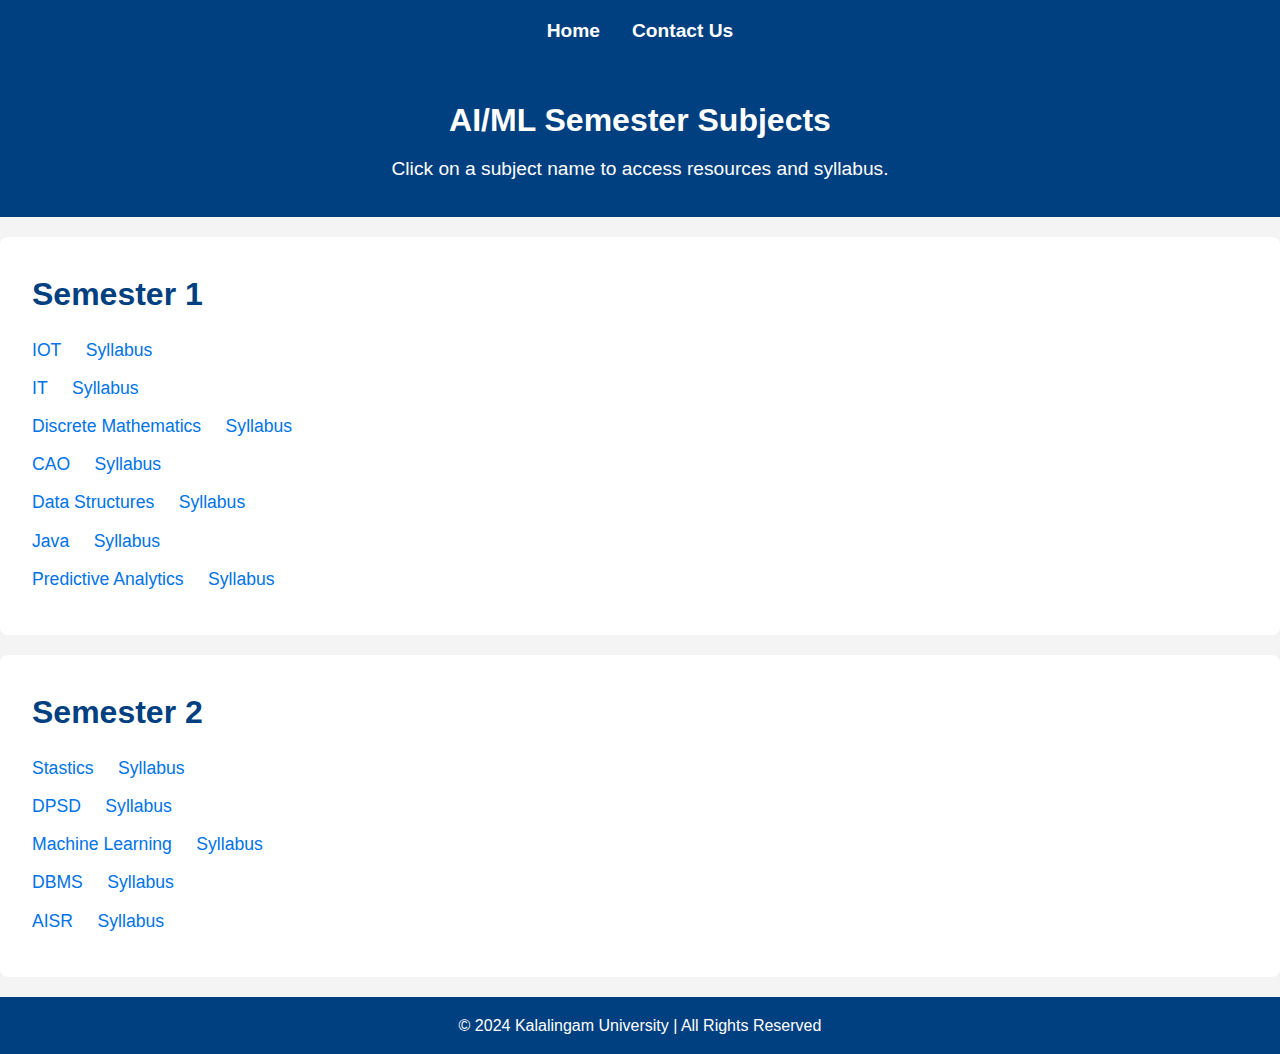
<file: aiml.html>
<!DOCTYPE html>
<html lang="en">
<head>
    <meta charset="UTF-8">
    <meta name="viewport" content="width=device-width, initial-scale=1.0">
    <title>AI/ML Semester Subjects</title>
    <link rel="stylesheet" href="style.css">
</head>
<body>
    <!-- Navigation Bar -->
    <nav class="navbar">
        <ul>
            <li><a href="index.html">Home</a></li>
            <li><a href="contact.html">Contact Us</a></li>
        </ul>
    </nav>

    <!-- Header -->
    <header>
        <h1>AI/ML Semester Subjects</h1>
        <p>Click on a subject name to access resources and syllabus.</p>
    </header>

    <!-- AI/ML Semester 1 -->
    <section class="semester">
        <h2>Semester 1</h2>
        <ul class="subject-list">
            <li>
                <a href="https://drive.google.com/your-resource-link-1" target="_blank">IOT</a>
                <a href="https://drive.google.com/your-syllabus-link-1" target="_blank" class="syllabus-link">Syllabus</a>
            </li>
            <li>
                <a href="https://drive.google.com/your-resource-link-2" target="_blank">IT</a>
                <a href="https://drive.google.com/your-syllabus-link-2" target="_blank" class="syllabus-link">Syllabus</a>
            </li>
            <li>
                <a href="https://drive.google.com/your-resource-link-3" target="_blank">Discrete Mathematics</a>
                <a href="https://drive.google.com/your-syllabus-link-3" target="_blank" class="syllabus-link">Syllabus</a>
            </li>
            <li>
                <a href="https://drive.google.com/your-resource-link-1" target="_blank">CAO</a>
                <a href="https://drive.google.com/your-syllabus-link-1" target="_blank" class="syllabus-link">Syllabus</a>
            </li>
            <li>
                <a href="https://drive.google.com/your-resource-link-2" target="_blank">Data Structures</a>
                <a href="https://drive.google.com/your-syllabus-link-2" target="_blank" class="syllabus-link">Syllabus</a>
            </li>
            <li>
                <a href="https://drive.google.com/your-resource-link-3" target="_blank">Java</a>
                <a href="https://drive.google.com/your-syllabus-link-3" target="_blank" class="syllabus-link">Syllabus</a>
            </li>
            <li>
                <a href="https://drive.google.com/your-resource-link-3" target="_blank">Predictive Analytics</a>
                <a href="https://drive.google.com/your-syllabus-link-3" target="_blank" class="syllabus-link">Syllabus</a>
            </li>
        </ul>
    </section>

    <!-- AI/ML Semester 2 -->
    <section class="semester">
        <h2>Semester 2</h2>
        <ul class="subject-list">
            <li>
                <a href="https://drive.google.com/your-resource-link-4" target="_blank">Stastics</a>
                <a href="https://drive.google.com/your-syllabus-link-4" target="_blank" class="syllabus-link">Syllabus</a>
            </li>
            <li>
                <a href="https://drive.google.com/your-resource-link-5" target="_blank">DPSD</a>
                <a href="https://drive.google.com/your-syllabus-link-5" target="_blank" class="syllabus-link">Syllabus</a>
            </li>
            <li>
                <a href="https://drive.google.com/your-resource-link-6" target="_blank">Machine Learning</a>
                <a href="https://drive.google.com/your-syllabus-link-6" target="_blank" class="syllabus-link">Syllabus</a>
            </li>
            <li>
                <a href="https://drive.google.com/your-resource-link-5" target="_blank">DBMS</a>
                <a href="https://drive.google.com/your-syllabus-link-5" target="_blank" class="syllabus-link">Syllabus</a>
            </li>
            <li>
                <a href="https://drive.google.com/your-resource-link-6" target="_blank">AISR</a>
                <a href="https://drive.google.com/your-syllabus-link-6" target="_blank" class="syllabus-link">Syllabus</a>
            </li>
        </ul>
    </section>

    <!-- Footer -->
    <footer>
        <p>&copy; 2024 Kalalingam University | All Rights Reserved</p>
    </footer>

    <script src="script.js"></script>
</body>
</html>
</file>
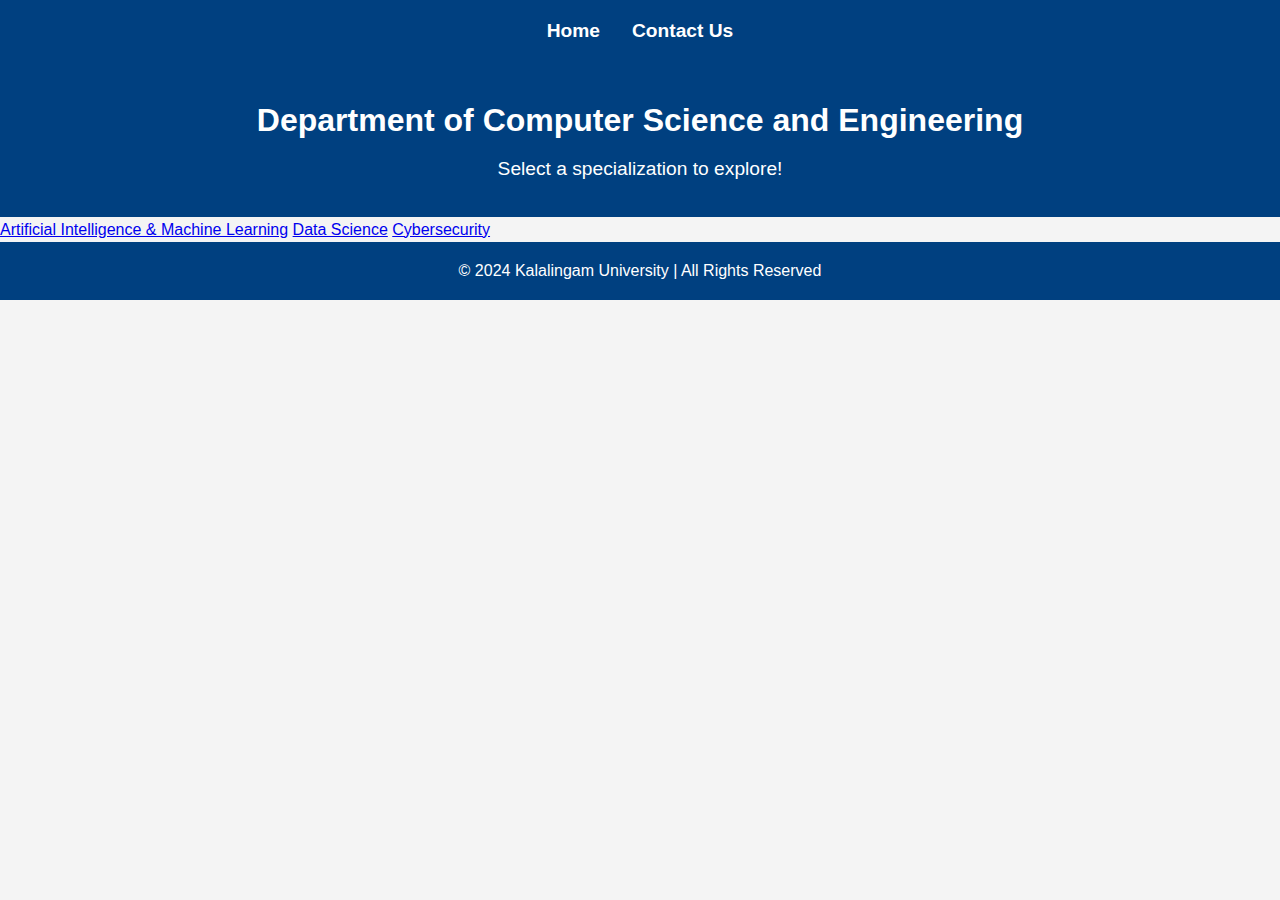
<file: cse.html>
<!DOCTYPE html>
<html lang="en">
<head>
    <meta charset="UTF-8">
    <meta name="viewport" content="width=device-width, initial-scale=1.0">
    <title>CSE - Kalalingam University</title>
    <link rel="stylesheet" href="style.css">
</head>
<body>
     <!-- Navigation Bar -->
     <nav class="navbar">
        <ul>
            <li><a href="../index.html">Home</a></li>
            <li><a href="../contact.html">Contact Us</a></li>
        </ul>
    </nav>
    <!-- Header -->
    <header>
        <h1>Department of Computer Science and Engineering</h1>
        <p>Select a specialization to explore!</p>
    </header>

    <!-- Specializations -->
    <section class="specializations">
        <a href="semesters/aiml.html" class="specialization-card">Artificial Intelligence & Machine Learning</a>
        <a href="../specializations/datascience_years.html" class="specialization-card">Data Science</a>
        <a href="../specializations/cybersecurity_years.html" class="specialization-card">Cybersecurity</a>
    </section>

    <!-- Footer -->
    <footer>
        <p>&copy; 2024 Kalalingam University | All Rights Reserved</p>
    </footer>
</body>
</html>
</file>
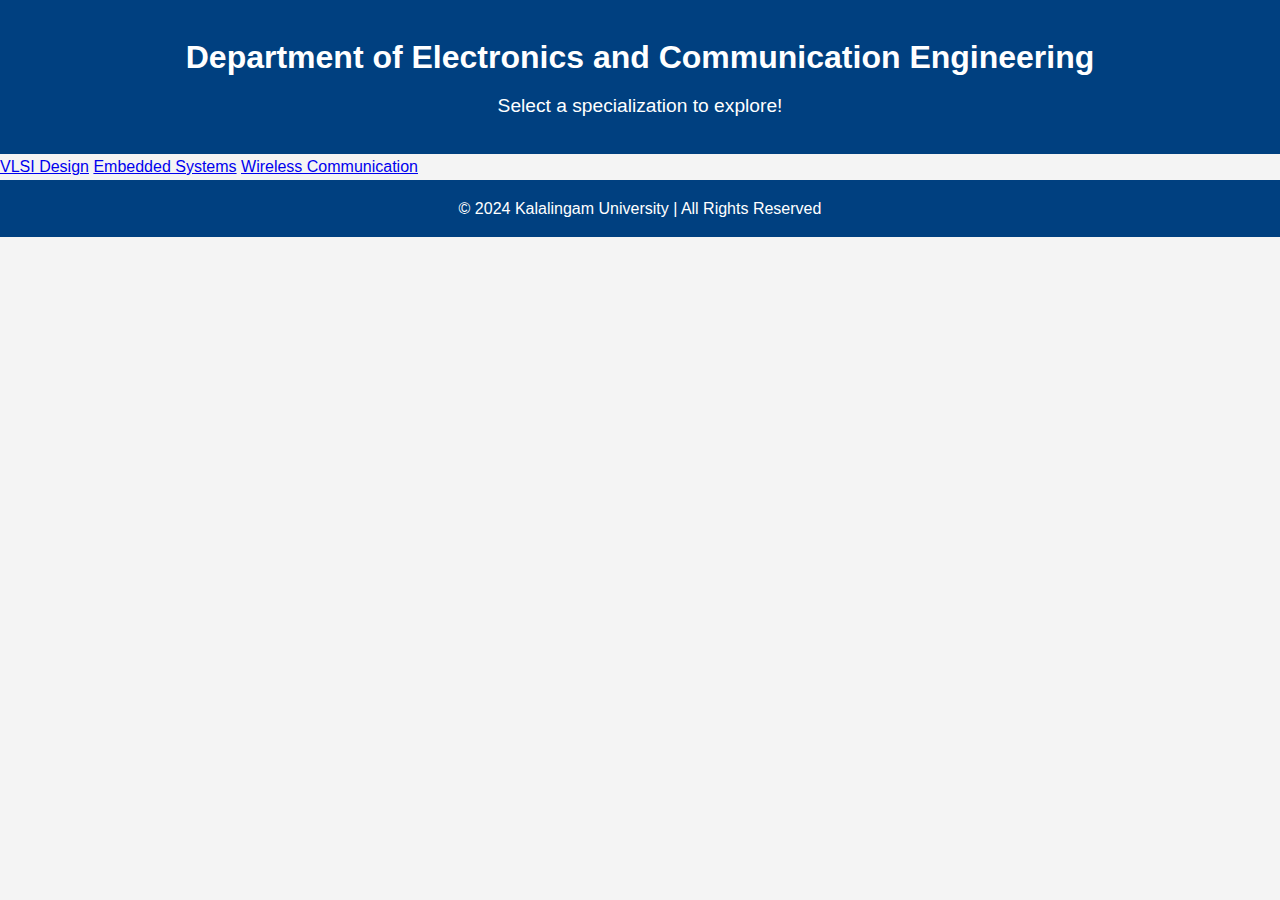
<file: ece.html>
<!DOCTYPE html>
<html lang="en">
<head>
    <meta charset="UTF-8">
    <meta name="viewport" content="width=device-width, initial-scale=1.0">
    <title>ECE - Kalalingam University</title>
    <link rel="stylesheet" href="style.css">
</head>
<body>
    <!-- Header -->
    <header>
        <h1>Department of Electronics and Communication Engineering</h1>
        <p>Select a specialization to explore!</p>
    </header>

    <!-- Specializations -->
    <section class="specializations">
        <a href="../specializations/vlsi_years.html" class="specialization-card">VLSI Design</a>
        <a href="../specializations/embedded_years.html" class="specialization-card">Embedded Systems</a>
        <a href="../specializations/communication_years.html" class="specialization-card">Wireless Communication</a>
    </section>

    <!-- Footer -->
    <footer>
        <p>&copy; 2024 Kalalingam University | All Rights Reserved</p>
    </footer>
</body>
</html>
</file>
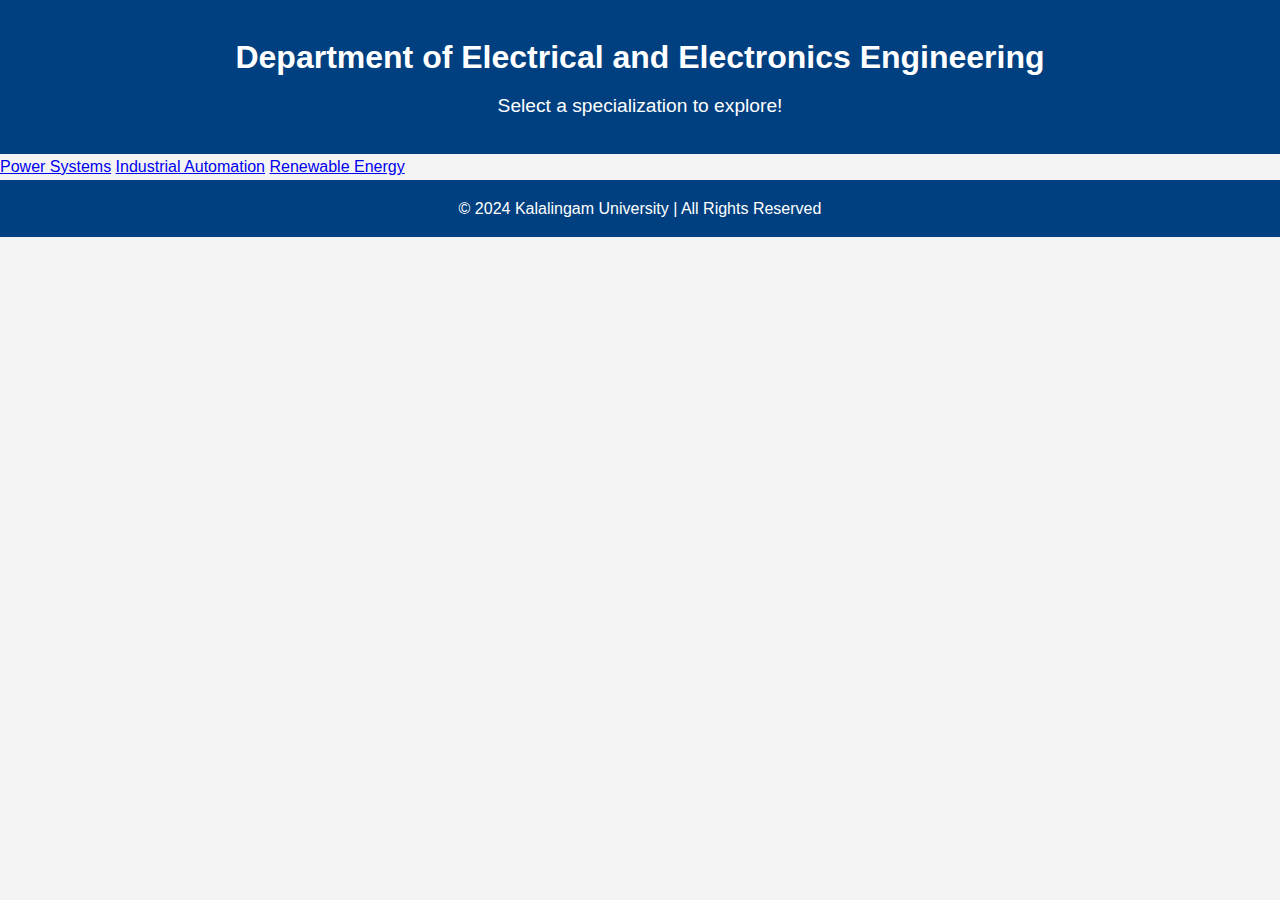
<file: eee.html>
<!DOCTYPE html>
<html lang="en">
<head>
    <meta charset="UTF-8">
    <meta name="viewport" content="width=device-width, initial-scale=1.0">
    <title>EEE - Kalalingam University</title>
    <link rel="stylesheet" href="style.css">
</head>
<body>
    <!-- Header -->
    <header>
        <h1>Department of Electrical and Electronics Engineering</h1>
        <p>Select a specialization to explore!</p>
    </header>

    <!-- Specializations -->
    <section class="specializations">
        <a href="../specializations/power_years.html" class="specialization-card">Power Systems</a>
        <a href="../specializations/automation_years.html" class="specialization-card">Industrial Automation</a>
        <a href="../specializations/renewable_years.html" class="specialization-card">Renewable Energy</a>
    </section>

    <!-- Footer -->
    <footer>
        <p>&copy; 2024 Kalalingam University | All Rights Reserved</p>
    </footer>
</body>
</html>
</file>
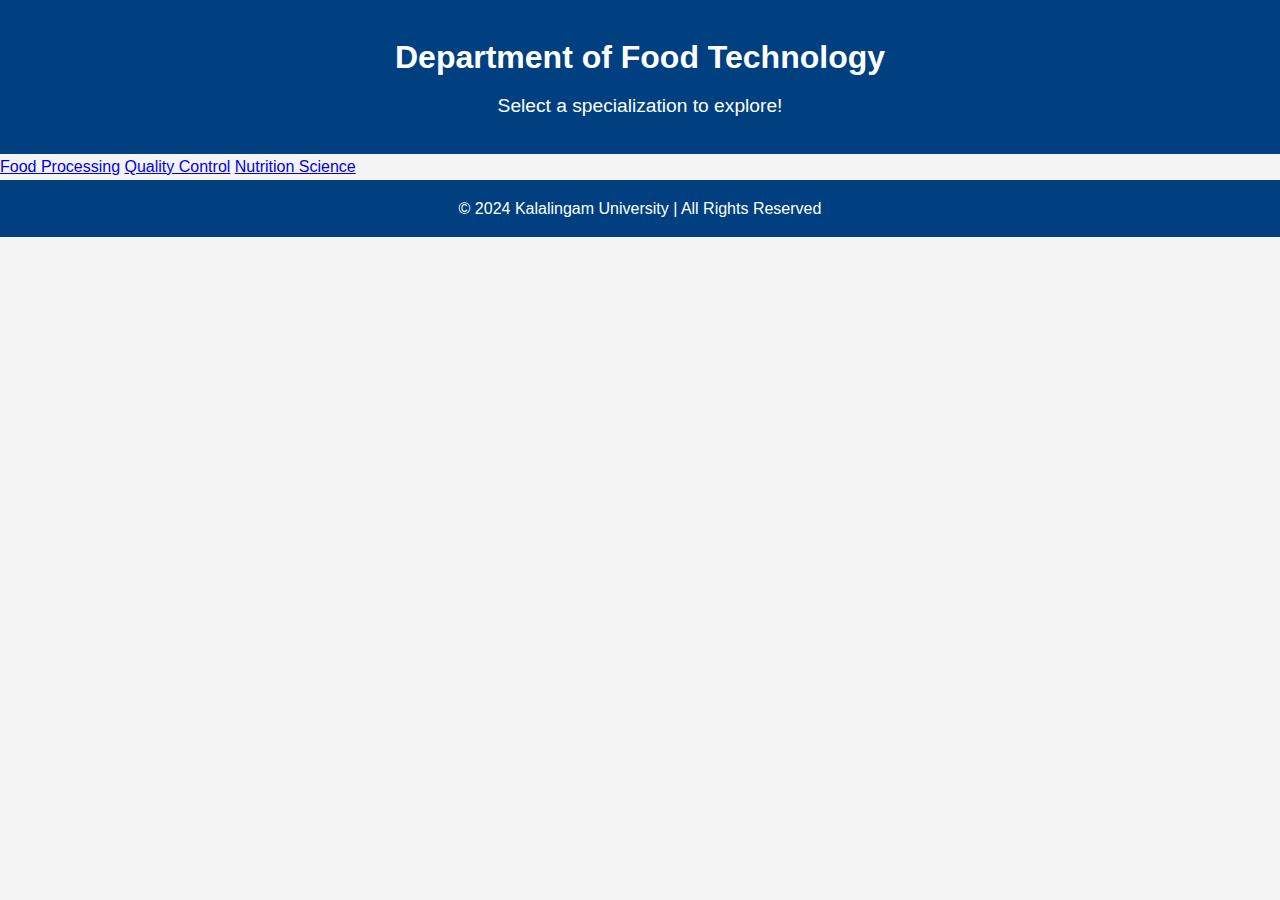
<file: foodtech.html>
<!DOCTYPE html>
<html lang="en">
<head>
    <meta charset="UTF-8">
    <meta name="viewport" content="width=device-width, initial-scale=1.0">
    <title>Food Technology - Kalalingam University</title>
    <link rel="stylesheet" href="style.css">
</head>
<body>
    <!-- Header -->
    <header>
        <h1>Department of Food Technology</h1>
        <p>Select a specialization to explore!</p>
    </header>

    <!-- Specializations -->
    <section class="specializations">
        <a href="../specializations/foodprocessing_years.html" class="specialization-card">Food Processing</a>
        <a href="../specializations/qualitycontrol_years.html" class="specialization-card">Quality Control</a>
        <a href="../specializations/nutrition_years.html" class="specialization-card">Nutrition Science</a>
    </section>

    <!-- Footer -->
    <footer>
        <p>&copy; 2024 Kalalingam University | All Rights Reserved</p>
    </footer>
</body>
</html>
</file>
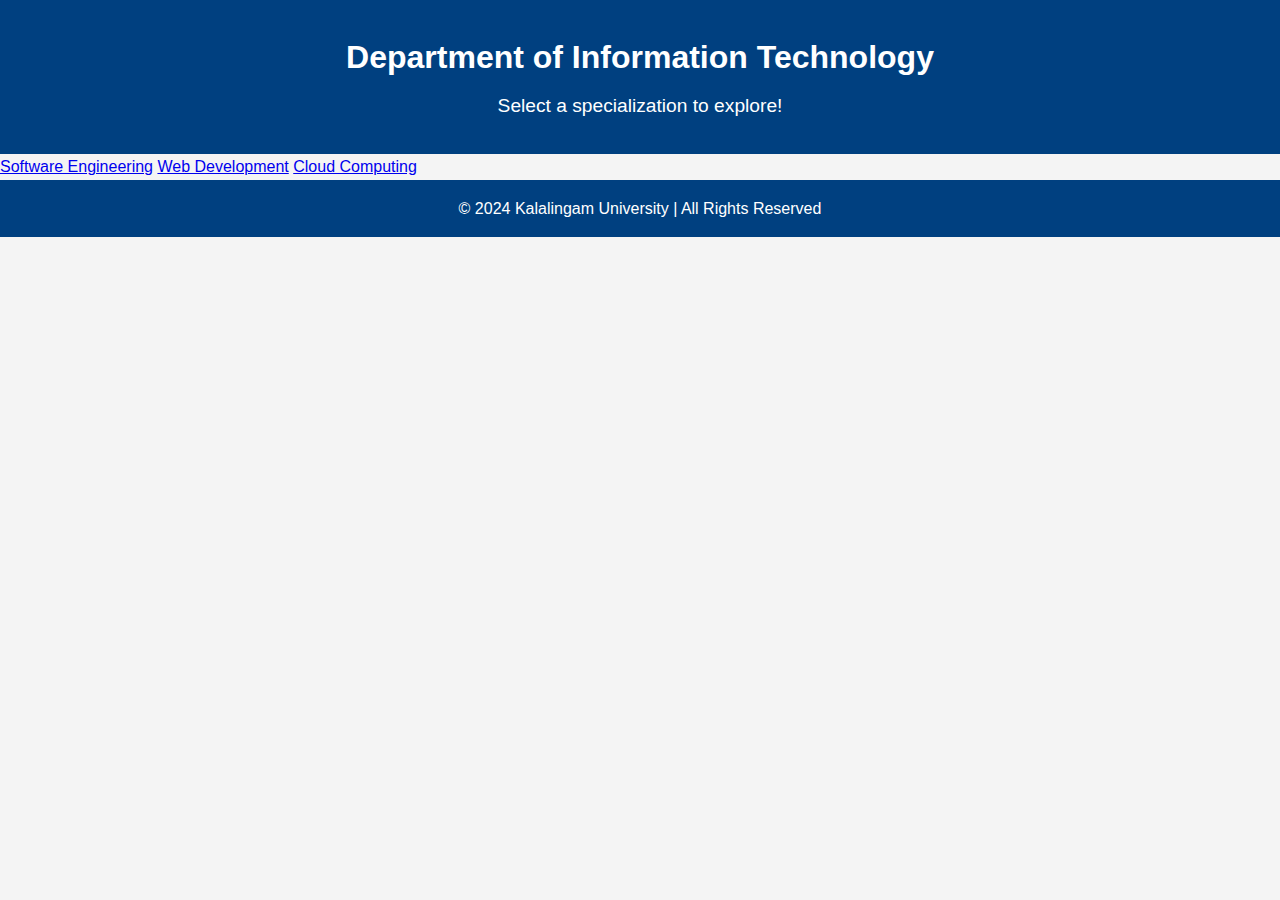
<file: it.html>
<!DOCTYPE html>
<html lang="en">
<head>
    <meta charset="UTF-8">
    <meta name="viewport" content="width=device-width, initial-scale=1.0">
    <title>IT - Kalalingam University</title>
    <link rel="stylesheet" href="style.css">
</head>
<body>
    <!-- Header -->
    <header>
        <h1>Department of Information Technology</h1>
        <p>Select a specialization to explore!</p>
    </header>

    <!-- Specializations -->
    <section class="specializations">
        <a href="../specializations/software_years.html" class="specialization-card">Software Engineering</a>
        <a href="../specializations/webdev_years.html" class="specialization-card">Web Development</a>
        <a href="../specializations/cloudcomputing_years.html" class="specialization-card">Cloud Computing</a>
    </section>

    <!-- Footer -->
    <footer>
        <p>&copy; 2024 Kalalingam University | All Rights Reserved</p>
    </footer>
</body>
</html>
</file>
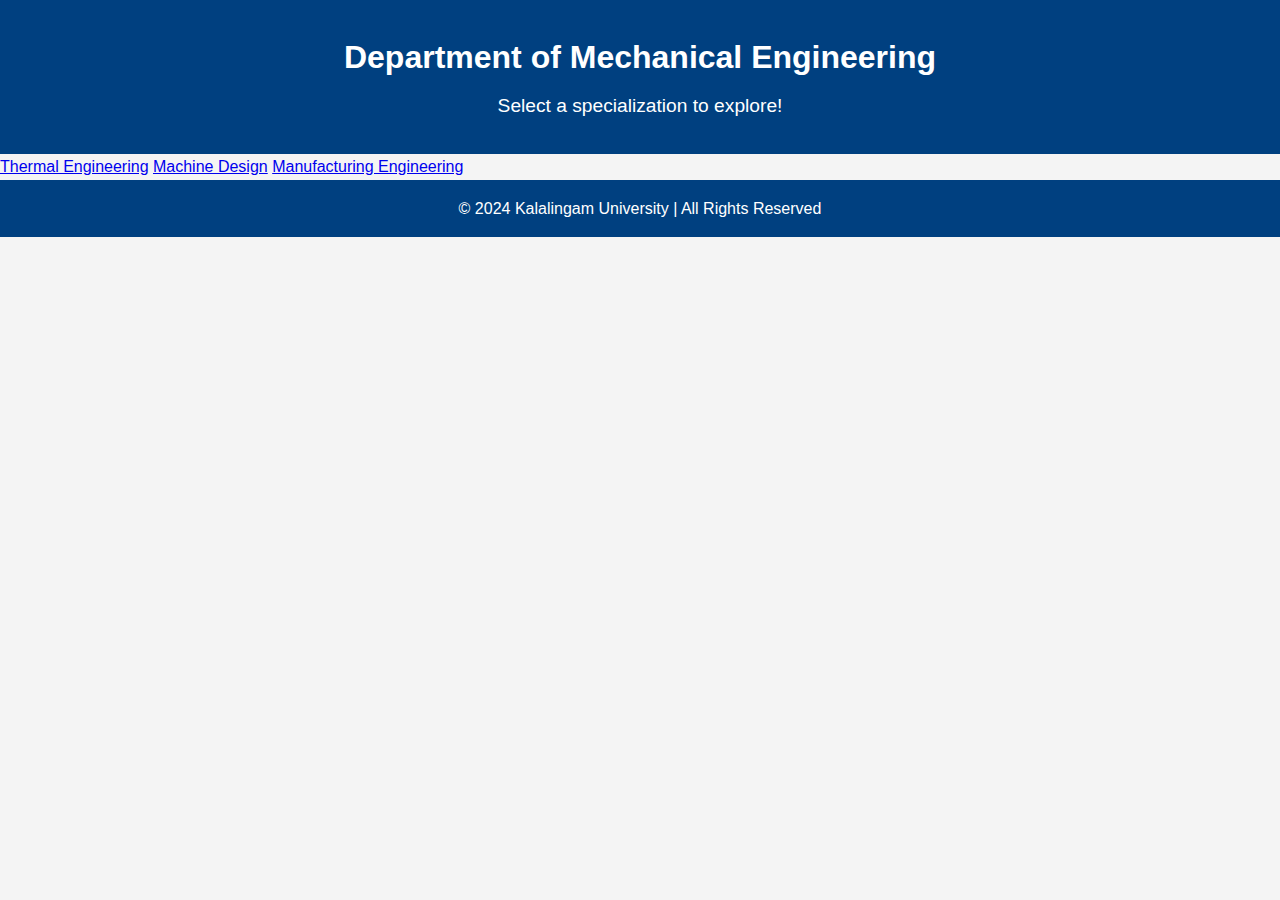
<file: mech.html>
<!DOCTYPE html>
<html lang="en">
<head>
    <meta charset="UTF-8">
    <meta name="viewport" content="width=device-width, initial-scale=1.0">
    <title>Mechanical Engineering - Kalalingam University</title>
    <link rel="stylesheet" href="style.css">
</head>
<body>
    <!-- Header -->
    <header>
        <h1>Department of Mechanical Engineering</h1>
        <p>Select a specialization to explore!</p>
    </header>

    <!-- Specializations -->
    <section class="specializations">
        <a href="../specializations/thermal_years.html" class="specialization-card">Thermal Engineering</a>
        <a href="../specializations/design_years.html" class="specialization-card">Machine Design</a>
        <a href="../specializations/manufacturing_years.html" class="specialization-card">Manufacturing Engineering</a>
    </section>

    <!-- Footer -->
    <footer>
        <p>&copy; 2024 Kalalingam University | All Rights Reserved</p>
    </footer>
</body>
</html>
</file>
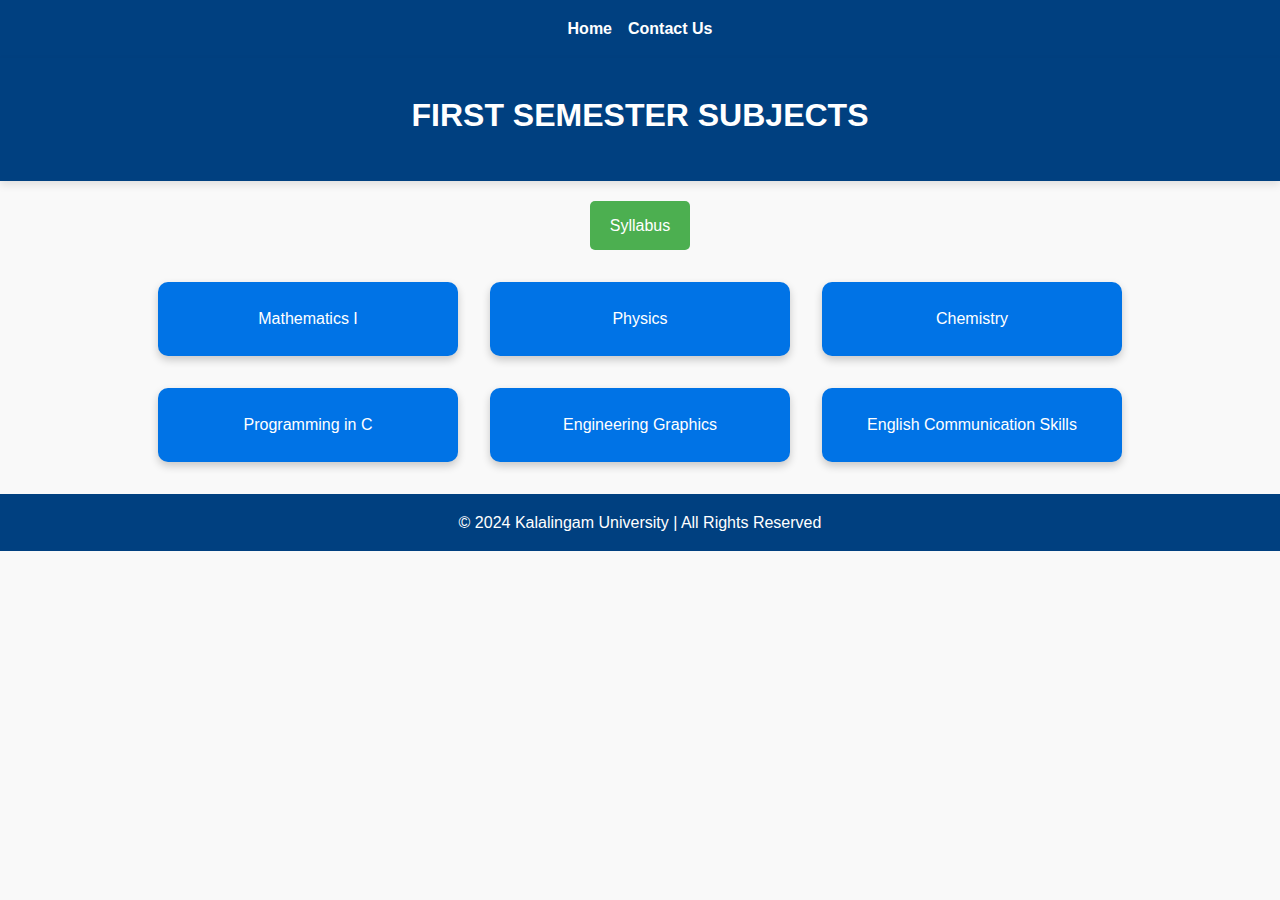
<file: semester1.html>
<!DOCTYPE html>
<html lang="en">
<head>
    <meta charset="UTF-8">
    <meta name="viewport" content="width=device-width, initial-scale=1.0">
    <title>First Semester Subjects</title>
    <link rel="stylesheet" href="semester1.css">
</head>
<body>
      <!-- Navigation Bar -->
      <nav class="navbar">
        <ul>
            <li><a href="../../index.html">Home</a></li>
            <li><a href="../../contact.html">Contact Us</a></li>
        </ul>
    </nav>
    <!-- Header -->
    <header class="header">
        <h1>First Semester Subjects</h1>
    </header>
    <section class="syllabus-button">
        <a href="https://drive.google.com/your-syllabus-link" target="_blank" class="syllabus-btn"> Syllabus</a>
    </section>
    <!-- Subjects Section -->
    <section class="subjects">
        <a href="https://drive.google.com/your-math-link" target="_blank" class="subject-card">Mathematics I</a>
        <a href="https://drive.google.com/your-physics-link" target="_blank" class="subject-card">Physics</a>
        <a href="https://drive.google.com/your-chemistry-link" target="_blank" class="subject-card">Chemistry</a>
        <a href="https://drive.google.com/your-c-programming-link" target="_blank" class="subject-card">Programming in C</a>
        <a href="https://drive.google.com/your-graphics-link" target="_blank" class="subject-card">Engineering Graphics</a>
        <a href="https://drive.google.com/your-english-link" target="_blank" class="subject-card">English Communication Skills</a>
    </section>

    <!-- Syllabus Button Section -->
   

    <!-- Footer -->
    <footer>
        <p>&copy; 2024 Kalalingam University | All Rights Reserved</p>
    </footer>
</body>
</html>
</file>
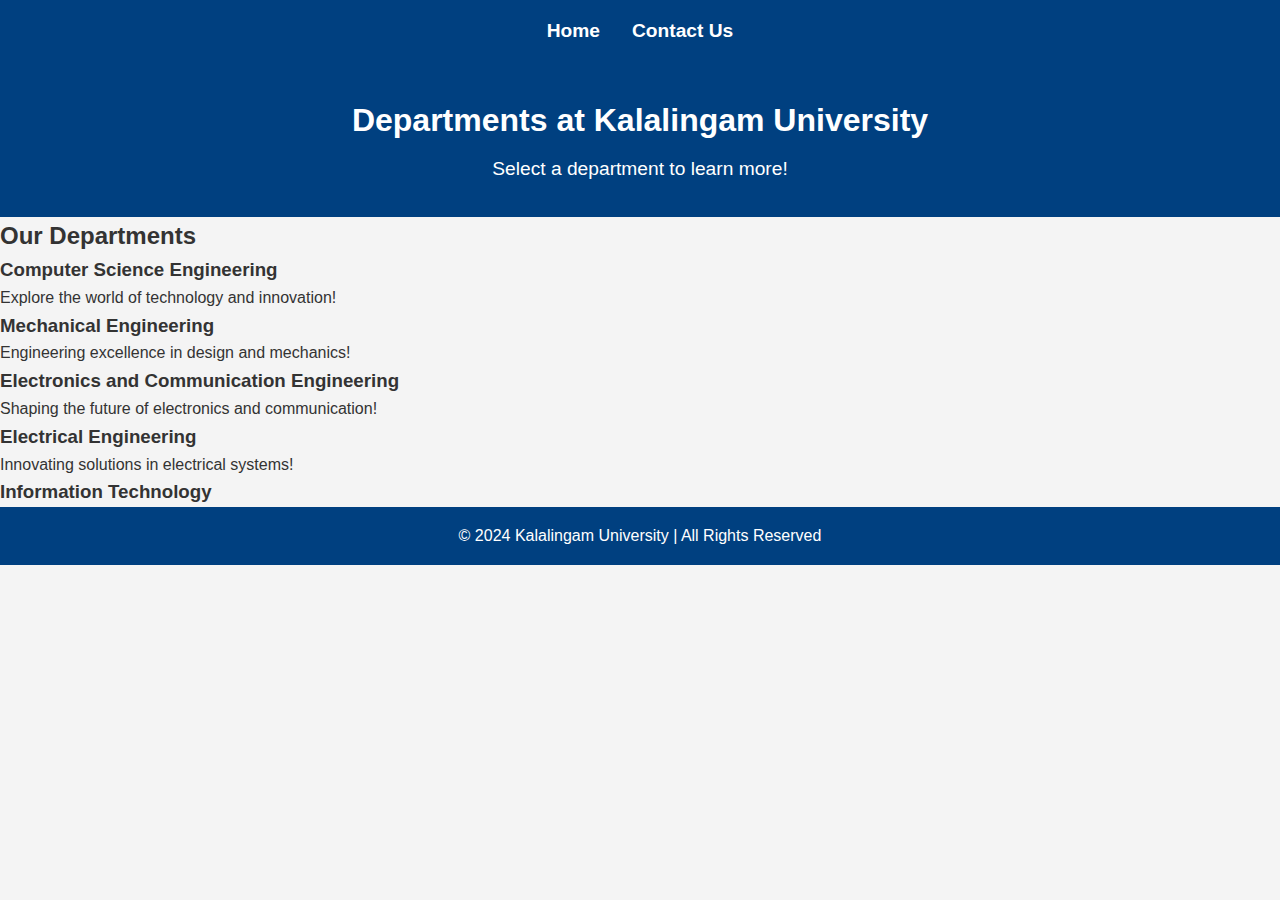
<file: sindex.html>
<!DOCTYPE html>
<html lang="en">
<head>
    <meta charset="UTF-8">
    <meta name="viewport" content="width=device-width, initial-scale=1.0">
    <title>Departments - Kalalingam University</title>
    <link rel="stylesheet" href="style.css">
</head>
<body>
    <!-- Navigation Bar -->
    <nav class="navbar">
        <ul>
            <li><a href="index.html">Home</a></li>
            <li><a href="contact.html">Contact Us</a></li>
        </ul>
    </nav>

    <!-- Header -->
    <header>
        <h1>Departments at Kalalingam University</h1>
        <p>Select a department to learn more!</p>
    </header>

    <!-- Departments Section -->
    <section class="departments">
        <h2>Our Departments</h2>
        <div class="department-container">
            <div class="department-card" onclick="navigateTo('departments/cse.html')">
                <h3>Computer Science Engineering</h3>
                <p>Explore the world of technology and innovation!</p>
            </div>

            <div class="department-card" onclick="navigateTo('departments/mech.html')">
                <h3>Mechanical Engineering</h3>
                <p>Engineering excellence in design and mechanics!</p>
            </div>

            <div class="department-card" onclick="navigateTo('departments/ece.html')">
                <h3>Electronics and Communication Engineering</h3>
                <p>Shaping the future of electronics and communication!</p>
            </div>

            <div class="department-card" onclick="navigateTo('departments/eee.html')">
                <h3>Electrical Engineering</h3>
                <p>Innovating solutions in electrical systems!</p>
            </div>
            <div class="department-card" onclick="navigateTo('departments/it.html')">
                <h3>Information Technology</h3>
                
            </div>
        </div>
    </section>

    <!-- Footer -->
    <footer>
        <p>&copy; 2024 Kalalingam University | All Rights Reserved</p>
    </footer>

    <script>
        function navigateTo(url) {
            window.location.href = url;
        }
    </script>
</body>
</html>
</file>
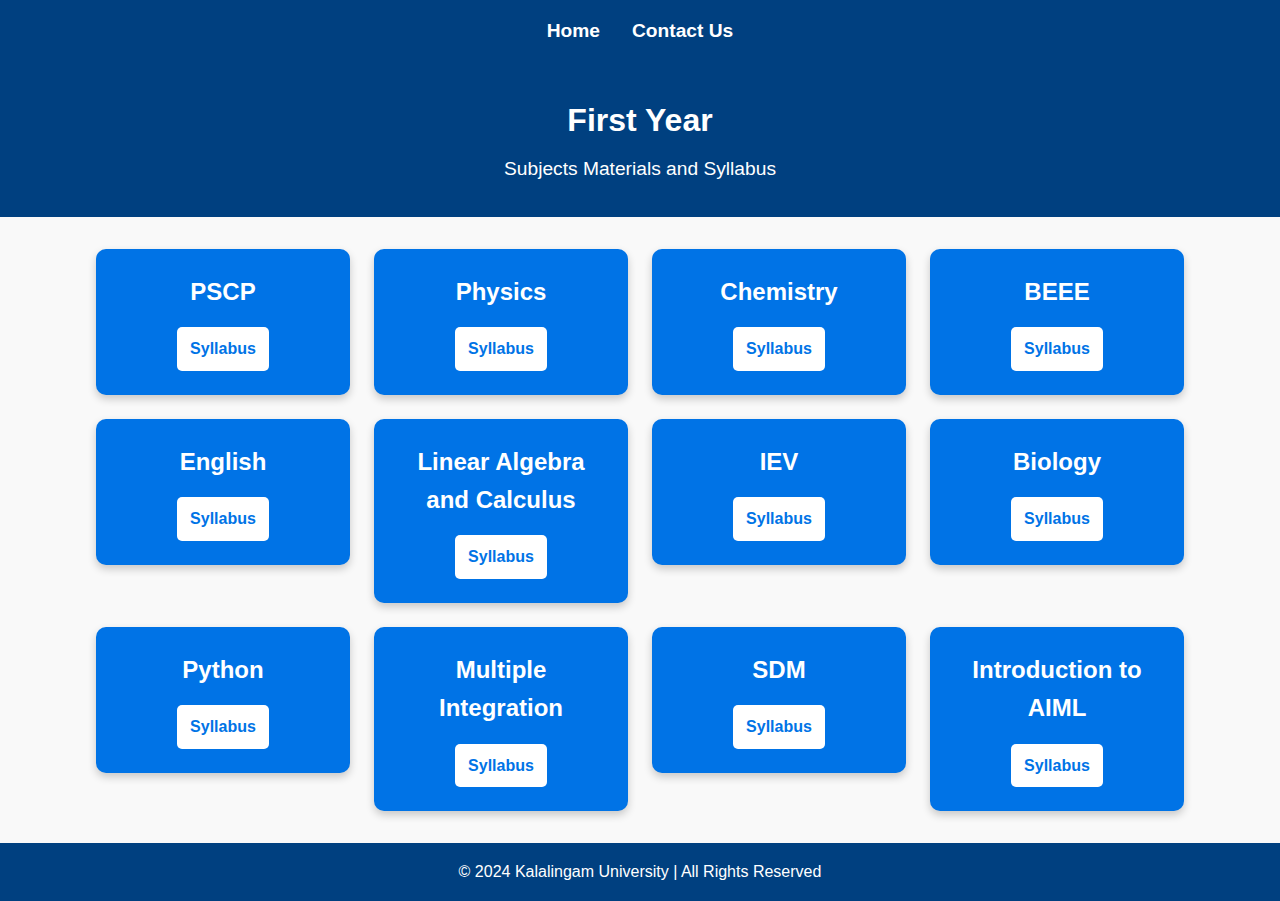
<file: year1.html>
<!DOCTYPE html>
<html lang="en">
<head>
    <meta charset="UTF-8">
    <meta name="viewport" content="width=device-width, initial-scale=1.0">
    <title>First Year - Kalalingam University</title>
    <link rel="stylesheet" href="year1.css">
</head>
<body>
    <!-- Navigation Bar -->
    <nav class="navbar">
        <ul>
            <li><a href="../../index.html">Home</a></li>
            <li><a href="../../contact.html">Contact Us</a></li>
        </ul>
    </nav>

    <!-- Header -->
    <header>
        <h1>First Year</h1>
        <p>Subjects Materials and Syllabus</p>
    </header>

    <!-- Subjects Section -->
    <section class="subjects">
        <a href="https://drive.google.com/drive/folders/1UfWOaxuKUNrxOqHkUXD9otRjVPVPZbBe?usp=drive_link" target="_blank" class="subject-link">
            <div class="subject">
                <h2>PSCP</h2>
                <button onclick="window.open('https://drive.google.com/drive/folders/102L5cGaEBfVqed3rEzCrE_GrltL0rhYA?usp=drive_link', '_blank')">Syllabus</button>
            </div>
        </a>
        <a href="https://drive.google.com/your-physics-link" target="_blank" class="subject-link">
            <div class="subject">
                <h2>Physics</h2>
                <button onclick="window.open('https://drive.google.com/your-physics-syllabus-link', '_blank')">Syllabus</button>
            </div>
        </a>
        <a href="https://drive.google.com/your-chemistry-link" target="_blank" class="subject-link">
            <div class="subject">
                <h2>Chemistry</h2>
                <button onclick="window.open('https://drive.google.com/your-chemistry-syllabus-link', '_blank')">Syllabus</button>
            </div>
        </a>
        <a href="https://drive.google.com/your-c-programming-link" target="_blank" class="subject-link">
            <div class="subject">
                <h2>BEEE</h2>
                <button onclick="window.open('https://drive.google.com/your-c-programming-syllabus-link', '_blank')">Syllabus</button>
            </div>
        </a>
        <a href="https://drive.google.com/your-english-link" target="_blank" class="subject-link">
            <div class="subject">
                <h2>English</h2>
                <button onclick="window.open('https://drive.google.com/your-english-syllabus-link', '_blank')">Syllabus</button>
            </div>
        </a>
        <a href="https://drive.google.com/your-graphics-link" target="_blank" class="subject-link">
            <div class="subject">
                <h2>Linear Algebra and Calculus</h2>
                <button onclick="window.open('https://drive.google.com/your-graphics-syllabus-link', '_blank')">Syllabus</button>
            </div>
        </a>
        <a href="https://drive.google.com/your-computer-org-link" target="_blank" class="subject-link">
            <div class="subject">
                <h2>IEV</h2>
                <button onclick="window.open('https://drive.google.com/your-computer-org-syllabus-link', '_blank')">Syllabus</button>
            </div>
        </a>
        <a href="https://drive.google.com/your-electrical-link" target="_blank" class="subject-link">
            <div class="subject">
                <h2>Biology</h2>
                <button onclick="window.open('https://drive.google.com/your-electrical-syllabus-link', '_blank')">Syllabus</button>
            </div>
        </a>
        <a href="https://drive.google.com/your-electrical-link" target="_blank" class="subject-link">
            <div class="subject">
                <h2>Python</h2>
                <button onclick="window.open('https://drive.google.com/your-electrical-syllabus-link', '_blank')">Syllabus</button>
            </div>
        </a>
        <a href="https://drive.google.com/your-electrical-link" target="_blank" class="subject-link">
            <div class="subject">
                <h2>Multiple Integration</h2>
                <button onclick="window.open('https://drive.google.com/your-electrical-syllabus-link', '_blank')">Syllabus</button>
            </div>
        </a>
        <a href="https://drive.google.com/your-electrical-link" target="_blank" class="subject-link">
            <div class="subject">
                <h2>SDM</h2>
                <button onclick="window.open('https://drive.google.com/your-electrical-syllabus-link', '_blank')">Syllabus</button>
            </div>
        </a>
        <a href="https://drive.google.com/your-electrical-link" target="_blank" class="subject-link">
            <div class="subject">
                <h2>Introduction to AIML</h2>
                <button onclick="window.open('https://drive.google.com/your-electrical-syllabus-link', '_blank')">Syllabus</button>
            </div>
        </a>
    </section>

    <!-- Footer -->
    <footer>
        <p>&copy; 2024 Kalalingam University | All Rights Reserved</p>
    </footer>
</body>
</html>
</file>
<file: style.css>
/* General Styling */
* {
    margin: 0;
    padding: 0;
    box-sizing: border-box;
    font-family: Arial, sans-serif;
}

body {
    background-color: #f4f4f4;
    color: #333;
    line-height: 1.6;
}

.navbar {
    background-color: #004080;
    padding: 1rem;
    display: flex;
    justify-content: center;
}

.navbar ul {
    list-style: none;
    display: flex;
    gap: 2rem;
    margin: 0;
    padding: 0;
}

.navbar ul li {
    display: inline;
}

.navbar ul li a {
    text-decoration: none;
    color: #fff;
    font-size: 1.2rem;
    font-weight: bold;
    transition: color 0.3s ease;
}

.navbar ul li a:hover {
    color: #ffcc00;
}

header {
    background-color: #004080;
    color: #fff;
    text-align: center;
    padding: 2rem;
}

header h1 {
    margin-bottom: 0.5rem;
}

header p {
    font-size: 1.2rem;
}

/* Semester and Subject List */
.semester {
    padding: 2rem;
    background-color: #fff;
    margin: 20px 0;
    border-radius: 8px;
}

.semester h2 {
    font-size: 2rem;
    color: #004080;
    margin-bottom: 1rem;
}

.subject-list {
    list-style-type: none;
    padding: 0;
}

.subject-list li {
    margin: 10px 0;
}

.subject-list a {
    text-decoration: none;
    color: #0073e6;
    font-size: 1.1rem;
    margin-right: 10px;
    transition: color 0.3s ease;
}

.subject-list a:hover {
    color: #005bb5;
}

.syllabus-link {
    font-size: 0.9rem;
    color: #ff6347;
    text-decoration: underline;
    margin-left: 10px;
}

.syllabus-link:hover {
    color: #ff4500;
}

/* Footer */
footer {
    background-color: #004080;
    color: #fff;
    text-align: center;
    padding: 1rem;
    position: relative;
    bottom: 0;
    width: 100%;
}
</file>
<file: semester1.css>
/* General Styling */
* {
    margin: 0;
    padding: 0;
    box-sizing: border-box;
    font-family: Arial, sans-serif;
}

body {
    background-color: #f9f9f9;
    color: #333;
    line-height: 1.6;
}

/* Navigation Bar */
.navbar {
    background-color: #004080;
    color: white;
    padding: 1rem;
}

.navbar ul {
    display: flex;
    justify-content: center;
    list-style: none;
    flex-wrap: wrap;
    gap: 1rem;
}

.navbar ul li a {
    color: white;
    text-decoration: none;
    font-weight: bold;
}

.navbar ul li a:hover {
    text-decoration: underline;
}

/* Header */
header {
    background-color: #004080;
    color: #fff;
    text-align: center;
    padding: 2rem;
    box-shadow: 0 4px 8px rgba(0, 0, 0, 0.1);
}

header h1 {
    font-size: 2rem;
    margin-bottom: 0.5rem;
    text-transform: uppercase;
}

header p {
    font-size: 1.2rem;
    font-weight: lighter;
}

/* Subjects Section */
.subjects {
    display: flex;
    flex-wrap: wrap;
    justify-content: center;
    gap: 2rem;
    padding: 2rem;
}

.subject-card {
    background-color: #0073e6;
    color: #fff;
    width: 300px;
    padding: 1.5rem;
    text-align: center;
    border-radius: 10px;
    box-shadow: 0 4px 8px rgba(0, 0, 0, 0.2);
    transition: transform 0.3s ease, box-shadow 0.3s ease;
    text-decoration: none; /* Remove underline */
}

.subject-card h3 {
    font-size: 1.5rem;
    margin-bottom: 1rem;
    text-transform: uppercase;
    font-weight: bold;
}

.subject-card:hover {
    transform: scale(1.05);
    box-shadow: 0 6px 12px rgba(0, 0, 0, 0.3);
}

/* Syllabus Button Styling */
.syllabus-btn {
    background-color: #4CAF50;
    color: white;
    padding: 12px 20px;
    font-size: 16px;
    text-align: center;
    text-decoration: none;
    border-radius: 5px;
    transition: background-color 0.3s ease;
    margin-top: 20px;
    display: inline-block;
}

.syllabus-btn:hover {
    background-color: #45a049;
}

.syllabus-button {
    text-align: center;
}

/* Footer */
footer {
    background-color: #004080;
    color: #fff;
    text-align: center;
    padding: 1rem;
    position: relative;
    bottom: 0;
    width: 100%;
}

/* Responsive Design */
@media (max-width: 768px) {
    header h1 {
        font-size: 1.6rem;
    }

    header p {
        font-size: 1rem;
    }

    .subject-card {
        width: 90%; /* Full width for smaller screens */
        padding: 1rem;
    }

    .buttons {
        flex-direction: column; /* Stack buttons vertically */
        gap: 1rem;
    }

    .buttons .btn {
        padding: 0.8rem 2rem;
        font-size: 1.2rem;
    }

    .syllabus-btn {
        width: 100%; /* Full width for small screens */
        padding: 15px;
        font-size: 1.1rem;
    }
}

@media (max-width: 480px) {
    header h1 {
        font-size: 1.4rem;
    }

    header p {
        font-size: 0.9rem;
    }

    .subject-card {
        width: 100%; /* Full width for very small screens */
        padding: 1rem;
    }

    .buttons .btn {
        width: 100%; /* Full width buttons */
        padding: 1rem;
    }

    .syllabus-btn {
        width: 100%; /* Full width button on very small devices */
        padding: 1.2rem;
    }
}
</file>
<file: year1.css>
/* General Styling */
* {
    margin: 0;
    padding: 0;
    box-sizing: border-box;
    font-family: Arial, sans-serif;
}

body {
    background-color: #f9f9f9;
    color: #333;
    line-height: 1.6;
}

/* Navigation Bar */
.navbar {
    background-color: #004080;
    padding: 1rem;
    display: flex;
    justify-content: center;
    box-shadow: 0 2px 5px rgba(0, 0, 0, 0.1);
}

.navbar ul {
    list-style: none;
    display: flex;
    gap: 2rem;
    margin: 0;
    padding: 0;
}

.navbar ul li {
    display: inline;
}

.navbar ul li a {
    text-decoration: none;
    color: #fff;
    font-size: 1.2rem;
    font-weight: bold;
    transition: color 0.3s ease;
}

.navbar ul li a:hover {
    color: #ffcc00;
}

/* Header */
header {
    background-color: #004080;
    color: #fff;
    text-align: center;
    padding: 2rem;
}

header h1 {
    margin-bottom: 0.5rem;
}

header p {
    font-size: 1.2rem;
}

/* Subjects Section */
.subjects {
    display: grid;
    grid-template-columns: repeat(auto-fill, minmax(250px, 1fr));
    gap: 1.5rem;
    padding: 2rem;
    margin: 0 5%;
}

.subject-link {
    text-decoration: none;
}

.subject {
    background-color: #0073e6;
    color: #fff;
    padding: 1.5rem;
    border-radius: 10px;
    text-align: center;
    transition: transform 0.3s ease, box-shadow 0.3s ease;
    box-shadow: 0 4px 8px rgba(0, 0, 0, 0.2);
}

.subject:hover {
    transform: scale(1.05);
    box-shadow: 0 6px 12px rgba(0, 0, 0, 0.3);
}

.subject h2 {
    margin-bottom: 1rem;
}

.subject button {
    background-color: #fff;
    color: #0073e6;
    border: none;
    padding: 0.8rem;
    border-radius: 5px;
    font-size: 1rem;
    font-weight: bold;
    cursor: pointer;
    transition: background-color 0.3s ease, color 0.3s ease;
}

.subject button:hover {
    background-color: #005bb5;
    color: #fff;
}

/* Footer */
footer {
    background-color: #004080;
    color: #fff;
    text-align: center;
    padding: 1rem;
    position: relative;
    bottom: 0;
    width: 100%;
}

/* Responsive Styling */
@media (max-width: 768px) {
    .navbar ul {
        flex-direction: column;
        align-items: center;
    }

    .subjects {
        margin: 0 2%;
    }

    header h1 {
        font-size: 2rem;
    }

    header p {
        font-size: 1rem;
    }

    .subject {
        padding: 1rem;
    }

    .subject button {
        padding: 0.6rem;
        font-size: 0.9rem;
    }
}

@media (max-width: 480px) {
    .navbar ul {
        gap: 1rem;
    }

    header h1 {
        font-size: 1.5rem;
    }

    header p {
        font-size: 0.9rem;
    }

    .subject {
        padding: 0.8rem;
    }

    .subject button {
        padding: 0.5rem;
        font-size: 0.8rem;
    }
}
</file>
